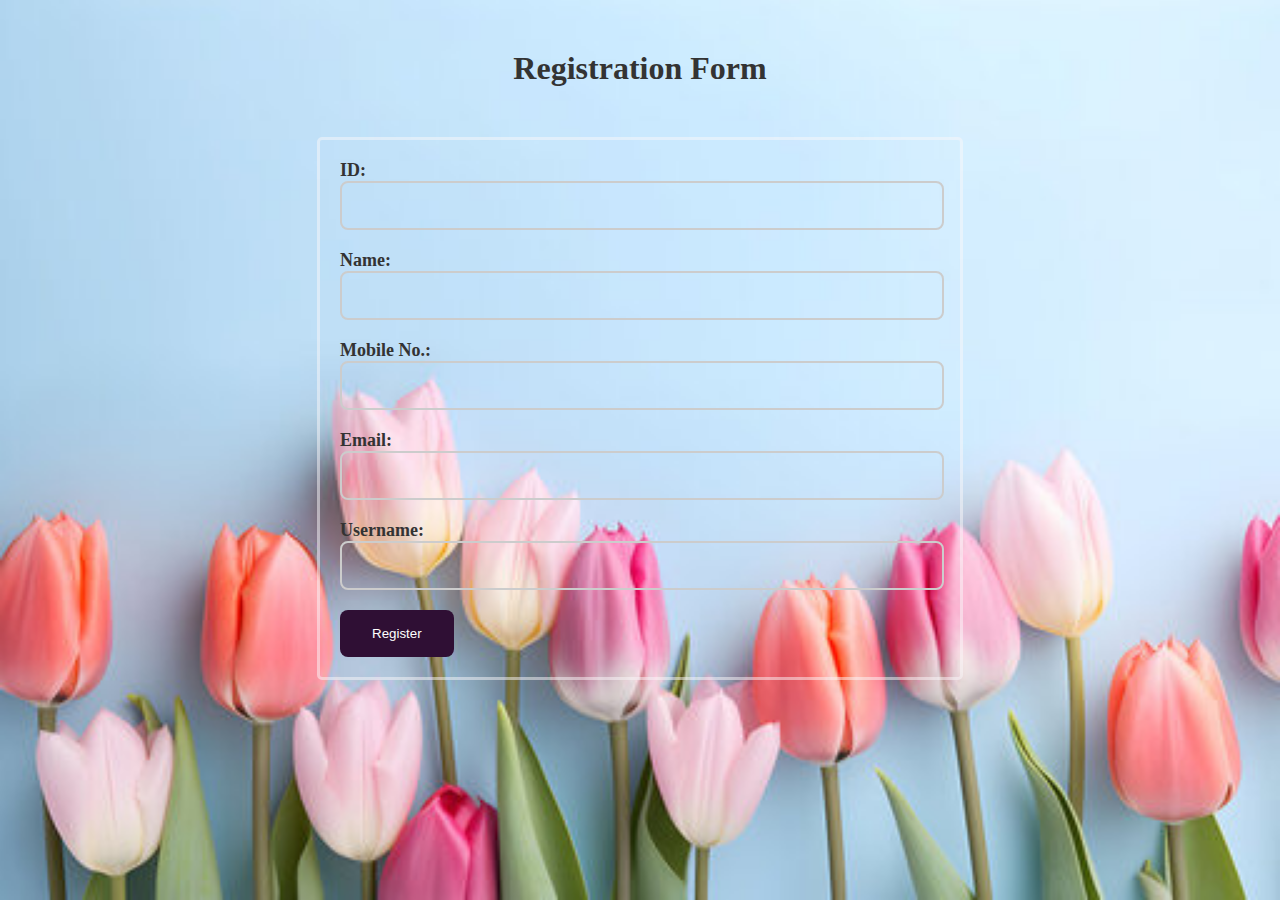
<file: index.html>
<!DOCTYPE html>
<html lang="en">
<head>
<meta charset="UTF-8">
<meta name="viewport" content="width=device-width, initial-scale=1.0">
<title>Registration Form</title>
<link rel="stylesheet" href="style.css">
</head>
<body>
  <h1>Registration Form</h1>
  <div class="container">
    <form id="registrationForm">
      <div class="form-group">
        <label for="id">ID:</label>
        <input type="text" id="id" name="id" required>
      </div>
      <div class="form-group">
        <label for="name">Name:</label>
        <input type="text" id="name" name="name" required>
      </div>
      <div class="form-group">
        <label for="name">Mobile No.:</label>
        <input type="text" id="mobile" name="mobile" required>
      </div>
      <div class="form-group">
        <label for="email">Email:</label>
        <input type="email" id="email" name="email" required>
      </div>
      <div class="form-group">
        <label for="username">Username:</label>
        <input type="text" id="username" name="username" required>
      </div>
      
      <button type="button" onclick="register()">Register</button>
    </form>
  </div>
  <script src="script.js"></script>
</body>
</html>
</file>
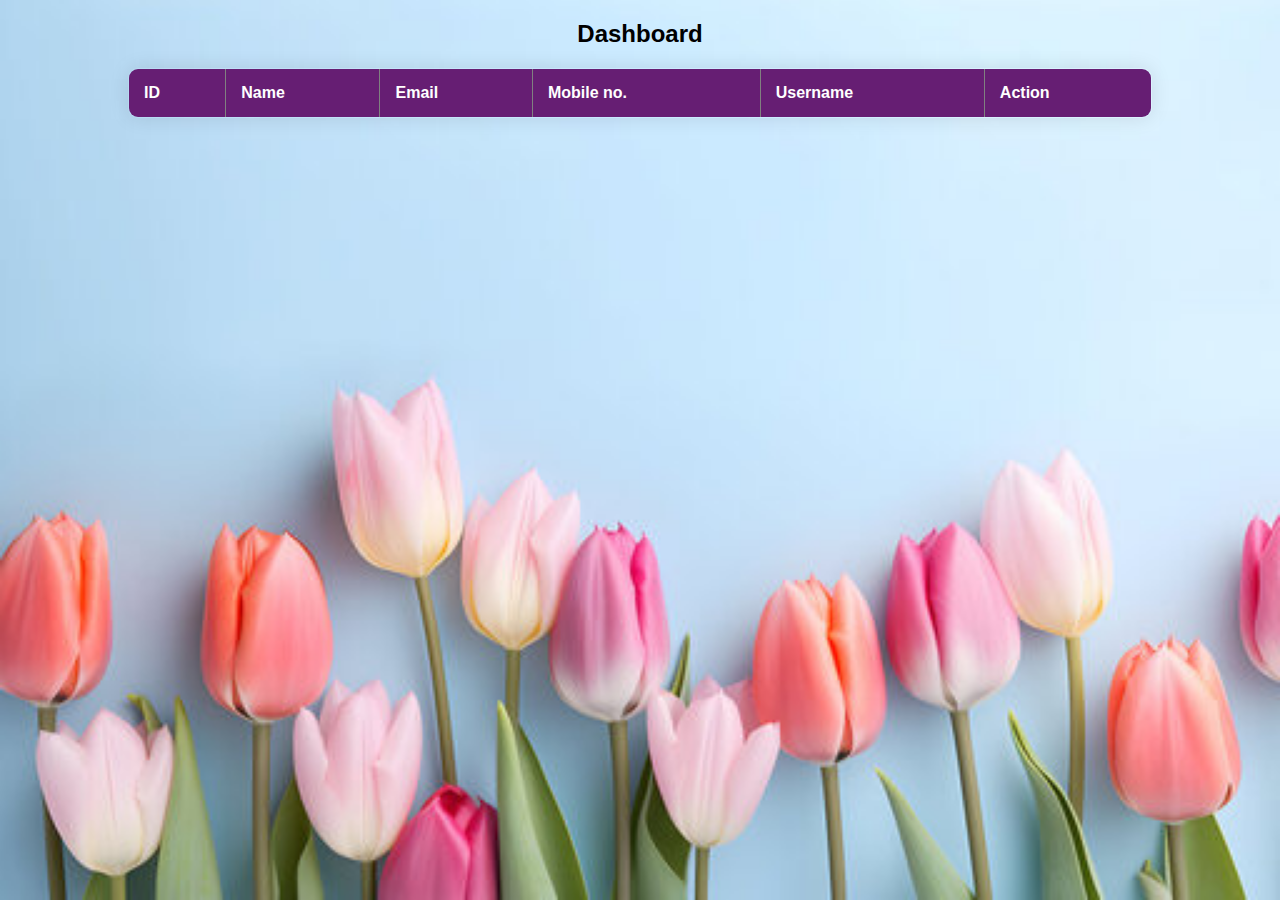
<file: dashboard.html>
<!DOCTYPE html>
<html lang="en">
<head>
<meta charset="UTF-8">
<meta name="viewport" content="width=device-width, initial-scale=1.0">
<title>Dashboard</title>
<style>
  body {
    font-family: Arial, sans-serif;
  background-image: url('hello.jpg'); /* Replace 'hello.jpg' with your image path */
  background-size: cover;
  background-repeat: no-repeat;
  background-attachment: fixed;
  margin: 0;
  padding: 0;
  }

  h2 {
    text-align: center;
    margin-top: 20px;
  }

  table {
    width: 80%;
    margin: 20px auto;
    border-collapse: collapse;
    box-shadow: 0 0 20px rgba(0, 0, 0, 0.1);
    border-radius: 10px;
    overflow: hidden;
    animation: fadeIn 0.5s ease-in-out;
  }

  th, td {
    padding: 15px;
    text-align: left;
    border-bottom: 1px solid #ddd;
  }

  th {
    background-color: #661e73;
    color: white;
  }

  tbody tr:hover {
    background-color: #f2f2f2;
  }

  button {
    display: block;
    margin: 5px auto; /* Changed margin to give space between buttons */
    padding: 10px 20px;
    background-color: #4b3758;
    color: white;
    border: none;
    border-radius: 5px;
    cursor: pointer;
    transition: background-color 0.3s;
  }

  button:hover {
    background-color: #463058;
  }

  form {
    display: none;
    margin: 20px auto;
    width: 80%;
    background-color: #f9f9f9;
    padding: 20px;
    border-radius: 10px;
  }

  .form-group {
    margin-bottom: 20px;
  }

  .form-group label {
    display: block;
    font-weight: bold;
  }

  .form-group input {
    width: 100%;
    padding: 8px;
    border-radius: 5px;
    border: 1px solid #ccc;
  }

  .form-group button {
    background-color: #4b3758;
    color: white;
    border: none;
    border-radius: 5px;
    padding: 10px 20px;
    cursor: pointer;
  }

  @keyframes fadeIn {
    from {
      opacity: 0;
      transform: translateY(-20px);
    }
    to {
      opacity: 1;
      transform: translateY(0);
    }
  }
</style>
</head>
<body>
  <h2>Dashboard</h2>
  <table border="1">
    <thead>
      <tr>
        <th>ID</th>
        <th>Name</th>
        <th>Email</th>
        <th>Mobile no.</th>
        <th>Username</th>
        <th>Action</th> <!-- New column for update button -->
      </tr>
    </thead>
    <tbody id="entriesTable">
      <!-- Entries will be added dynamically here -->
    </tbody>
  </table>

  <form id="updateForm">
    <div class="form-group">
      <label for="updateName">Name:</label>
      <input type="text" id="updateName" name="updateName">
    </div>
    <div class="form-group">
      <label for="updateEmail">Email:</label>
      <input type="email" id="updateEmail" name="updateEmail">
    </div>
    <div class="form-group">
      <label for="updateMobile">Mobile no.:</label>
      <input type="text" id="updateMobile" name="updateMobile">
    </div>
    <div class="form-group">
      <label for="updateUsername">Username:</label>
      <input type="text" id="updateUsername" name="updateUsername">
    </div>
    <button type="button" onclick="saveChanges()">Save Changes</button>
  </form>

  <script>
    var selectedIndex = null; // Variable to store the index of the selected row

    function clearData() {
      // Remove all rows from the table
      var tableBody = document.getElementById('entriesTable');
      tableBody.innerHTML = '';
      
      // Clear localStorage
      localStorage.removeItem('allTimeUserData');
    }

    // Retrieve all-time user data from localStorage
    var allTimeUserData = JSON.parse(localStorage.getItem('allTimeUserData'));

    // Display all-time user data in the table
    if (allTimeUserData) {
      for (var i = 0; i < allTimeUserData.length; i++) {
        var row = document.createElement('tr');
        row.innerHTML = `<td>${allTimeUserData[i].id}</td><td>${allTimeUserData[i].name}</td><td>${allTimeUserData[i].email}</td><td>${allTimeUserData[i].mobile}</td><td>${allTimeUserData[i].username}</td><td><button onclick="openUpdateForm(${i})">Update</button><button onclick="deleteRow(${i})">Delete</button></td>`;
        document.getElementById('entriesTable').appendChild(row);
      }
    }

    // Function to open update form with existing data
    function openUpdateForm(index) {
      selectedIndex = index;
      var userData = allTimeUserData[index];
      document.getElementById('updateName').value = userData.name;
      document.getElementById('updateEmail').value = userData.email;
      document.getElementById('updateMobile').value = userData.mobile;
      document.getElementById('updateUsername').value = userData.username;
      document.getElementById('updateForm').style.display = 'block';
    }

    // Function to delete row
    function deleteRow(index) {
      var allTimeUserData = JSON.parse(localStorage.getItem('allTimeUserData'));
      allTimeUserData.splice(index, 1); // Remove the element at the specified index
      localStorage.setItem('allTimeUserData', JSON.stringify(allTimeUserData)); // Update the data in localStorage
      location.reload(); // Reload the page to reflect the changes
    }

    // Function to save changes
    function saveChanges() {
      var updatedUserData = {
        name: document.getElementById('updateName').value,
        email: document.getElementById('updateEmail').value,
        mobile: document.getElementById('updateMobile').value,
        username: document.getElementById('updateUsername').value
      };
      allTimeUserData[selectedIndex] = updatedUserData;
      localStorage.setItem('allTimeUserData', JSON.stringify(allTimeUserData));
      location.reload();
    }
  </script>
</body>
</html>
</file>
<file: style.css>
body {
  font-family: Arial, sans-serif;
  background-image: url('hello.jpg'); /* Replace 'hello.jpg' with your image path */
  background-size: cover;
  background-repeat: no-repeat;
  background-attachment: fixed;
  margin: 0;
  padding: 0;
}
h1 {
  font-family: cursive;
  text-align: center;
  margin-top: 50px; /* Adjust margin top as needed */
  font-size: 32px; /* Adjust font size as needed */
  color: #333; /* Adjust color as needed */
  animation: fadeIn 0.5s ease-in-out; /* Animation effect */
}

@keyframes fadeIn {
  from {
    opacity: 0;
    transform: translateY(-20px);
  }
  to {
    opacity: 1;
    transform: translateY(0);
  }
}
.container {
  max-width: 600px;
  margin: 50px auto;
  padding: 20px;
  border: 3px solid rgba(250, 247, 250, 0.5); /* Transparent border */
  border-radius: 5px;
  background: transparent;
}

.form-group {
  margin-bottom: 20px;
}

label {
  display: block;
  color: #333;
  font-family: cursive;
  font-weight: bold;
  font-size: 18px; 
}

input[type="text"],
input[type="email"],
input[type="password"] {
  font-size: large;
  
  width: calc(100% - 32px);
  padding: 12px 16px;
  font-family: cursive;
  border: 2px solid #ccc;
  border-radius: 8px;
  background: transparent;
  color: #000000;
}

button {
  padding: 16px 32px;
  
  background-color: #2f0f34;
  color: #fff;
  border: none;
  border-radius: 8px;
  cursor: pointer;
  transition: background-color 0.2s ease; /* Add transition effect */
}

button:hover {
  background-color: #7b1a1a; /* Change background color on hover */
}

/* styles.css */
.captcha-container {
  background: transparent;
  color: #000000;
  padding: 10px;
  margin-bottom: 10px;
}

#captchaInput {
  margin-top: 5px;
  color: #000000;
}

p{
  font-family: cursive;
  font-family: cursive;
  font-weight: bold;
  font-size: 18px; 

}
</file>
